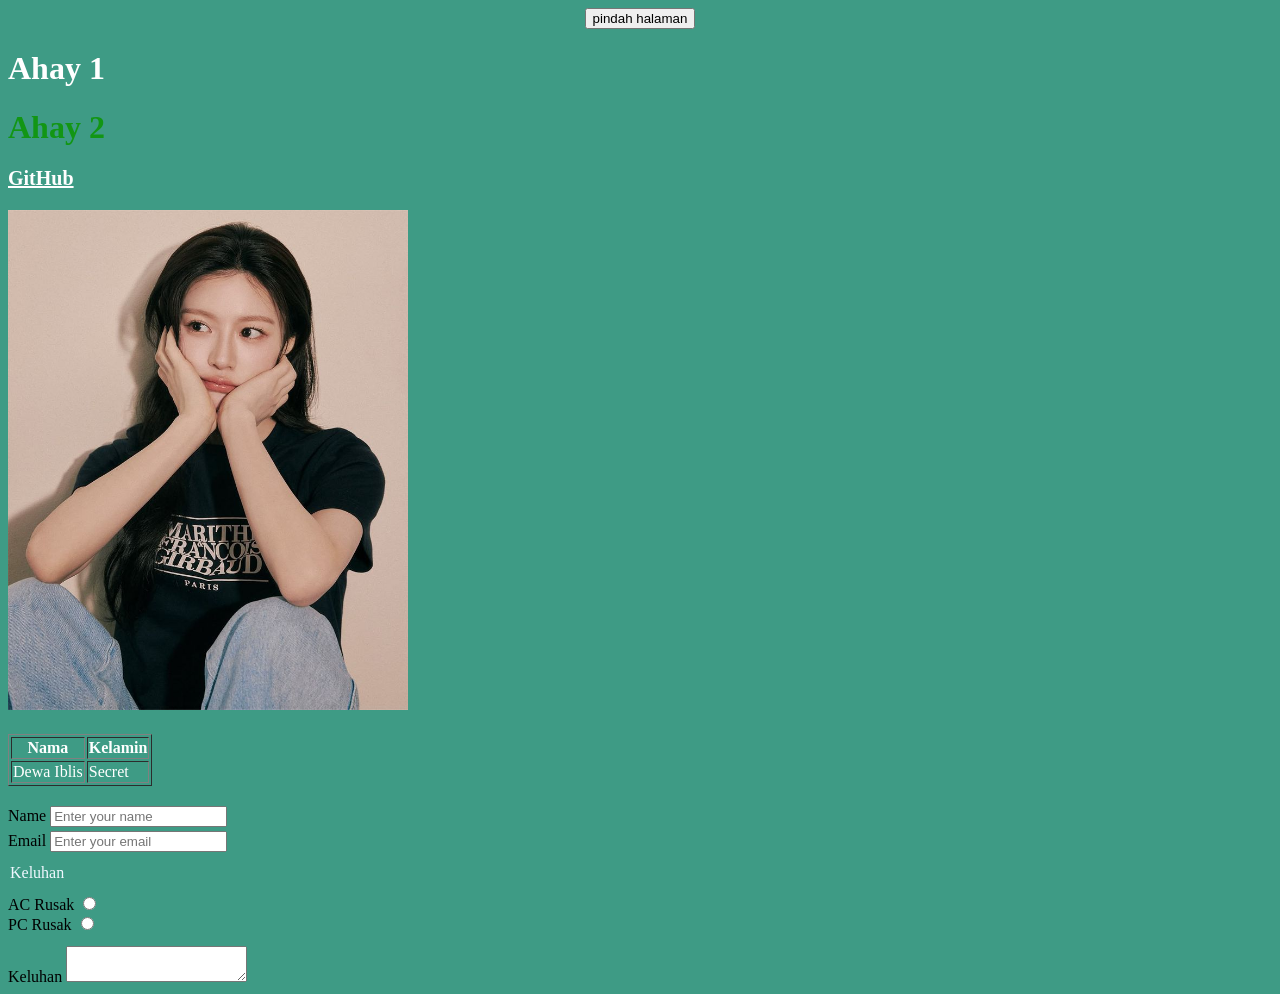
<file: index.html>
<!doctype html>
<html lang="en">
  <head>
    <meta charset="UTF-8" />
    <meta name="viewport" content="width=device-width, initial-scale=1.0" />
    <link rel="stylesheet" href="style.css" />
    <title>Document</title>
  </head>
  <body>
    <div class="" style="text-align: center">
      <button onclick="location.href = 'list_properti.html'">
        pindah halaman
      </button>
    </div>
    <div>
      <h1 class="h1">Ahay 1</h1>
      <h1 class="h2">Ahay 2</h1>
    </div>

    <div>
      <a
        href="https://github.com/MadisBinIsmad"
        style="
          font-weight: bold;
          margin-bottom: 20px;
          color: white;
          font-size: 20px;
        "
        >GitHub</a
      >
    </div>

    <div>
      <img
        src="Source/mybini.jpg"
        alt=""
        style="max-width: min-content; max-height: 500px; margin-top: 20px"
      />
    </div>

    <div>
      <table
        border="1"
        style="margin-top: 20px; color: white; margin-bottom: 20px"
      >
        <tr>
          <th>Nama</th>
          <th>Kelamin</th>
        </tr>
        <tr>
          <td>Dewa Iblis</td>
          <td>Secret</td>
        </tr>
      </table>
    </div>

    <section>
      <form action="">
        <div>
          <div class="justify-content">
            <label for="name">Name</label>
            <input type="text" placeholder="Enter your name" id="name" />
          </div>
          <div style="margin-top: 4px">
            <label for="email">Email</label>
            <input type="email" placeholder="Enter your email" id="email" />
          </div>
        </div>

        <div>
          <div style="margin-top: 12px; margin-bottom: 12px">
            <legend class="" style="color: aliceblue; font-size: medium">
              Keluhan
            </legend>
          </div>
          <div>
            <label for="ac_rusak">AC Rusak</label>
            <input type="radio" name="x" id="ac_rusak" value="ac_rusak" />
          </div>
          <div>
            <label for="pc_rusak">PC Rusak</label>
            <input type="radio" name="x" id="pc_rusak" value="pc_rusak" />
          </div>
        </div>

        <div class="justify-content-center" style="margin-top: 12px">
          <label for="keluhan">Keluhan</label>
          <textarea name="keluhan" id="keluhan"></textarea>
        </div>
      </form>
    </section>
    <div></div>
  </body>
</html>
</file>
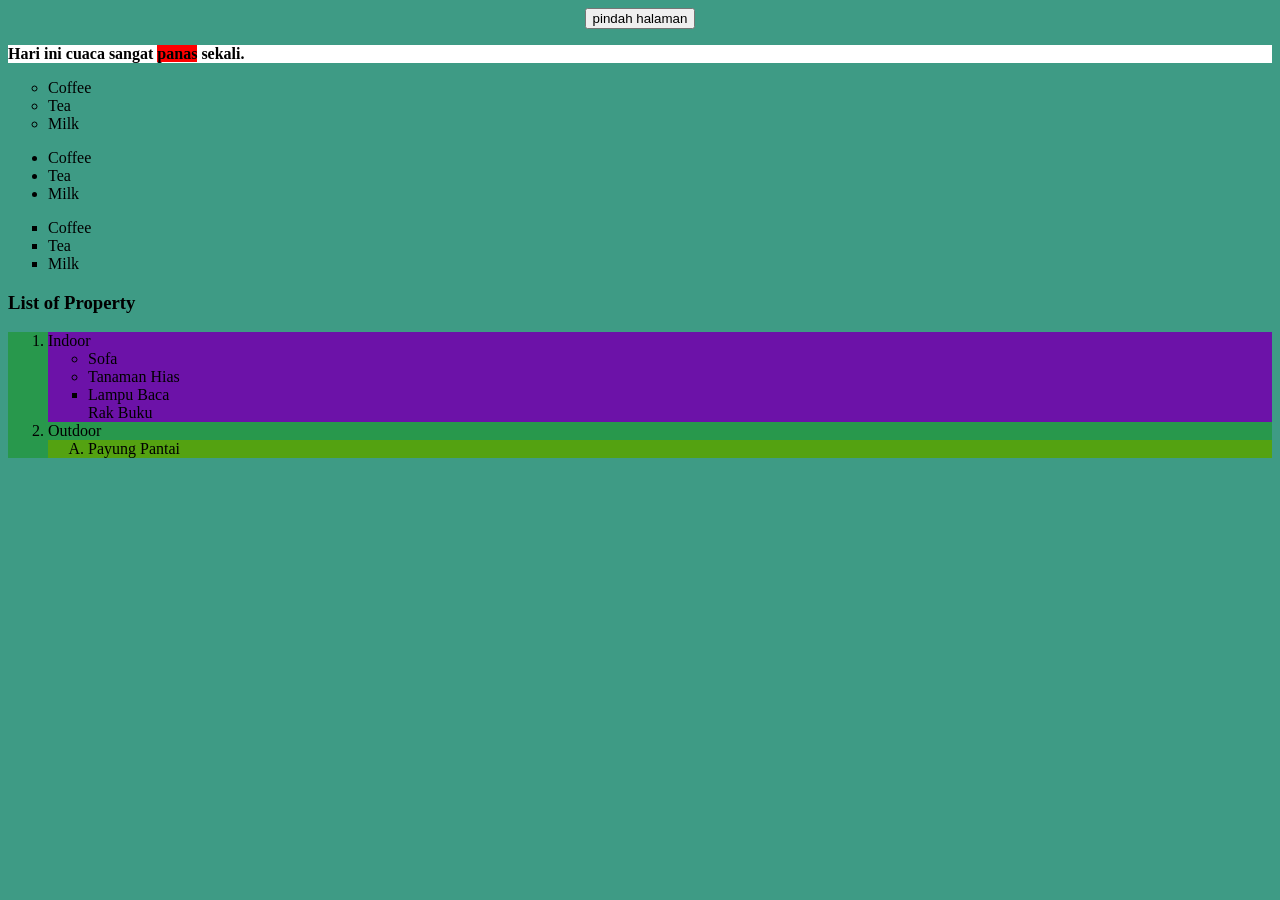
<file: list_properti.html>
<!doctype html>
<html lang="en">
  <head>
    <meta charset="UTF-8" />
    <meta name="viewport" content="width=device-width, initial-scale=1.0" />
    <link rel="stylesheet" href="style.css" />
    <title>Document</title>
  </head>
  <body>
<section>
    <div class="" style="text-align: center">
      <button onclick="location.href = 'index.html'">
        pindah halaman
      </button>
    </div>
</section>

  <section>
    <div>
      <p class="pe">Hari ini cuaca sangat <span class="pan">panas</span> sekali.</p>
    </div>
  </section>

    <section>
      <div>
        <ul style="list-style-type: circle">
          <li>Coffee</li>
          <li>Tea</li>
          <li>Milk</li>
        </ul>

        <ul style="list-style-type: disc">
          <li>Coffee</li>
          <li>Tea</li>
          <li>Milk</li>
        </ul>

        <ul style="list-style-type: square">
          <li>Coffee</li>
          <li>Tea</li>
          <li>Milk</li>
        </ul>
      </div>
    </section>

    <section>
        <h3>List of Property</h3>
    <ol class="order" type="1">
        <li class="law">Indoor
            <ul type="circle">
                <li>Sofa</li>
            </ul>
            <ul type="disk">
                <li>Tanaman Hias</li>
            </ul>
            <ul type="square">
                <li>Lampu Baca</li>
            </ul>
            <ul type="none">
                <li>Rak Buku</li>
            </ul>
        </li>

        <li>Outdoor
            <ol class="aw" type="A">
                <li>Payung Pantai</li>
            </ol>
           
        </li>
    </ol>
      </div>
    </section>
  </body>
</html>
</file>
<file: style.css>
body {
  background-color: rgb(62, 155, 133);
}

.h1 {
  color: white;
}

.h2 {
  color: rgb(18, 150, 20);
}

ol.order {
  background-color: rgba(18, 150, 20, 0.5);
}

li.law {
  background-color: rgb(108, 18, 168);
}

ol.aw {
  background-color: rgba(94, 165, 7, 0.84);
}

p.pe {
  background-color: rgb(255, 255, 255);
  font-weight: bold;
}

span.pan {
  background-color: red;
  font-weight: regular;
}
</file>
